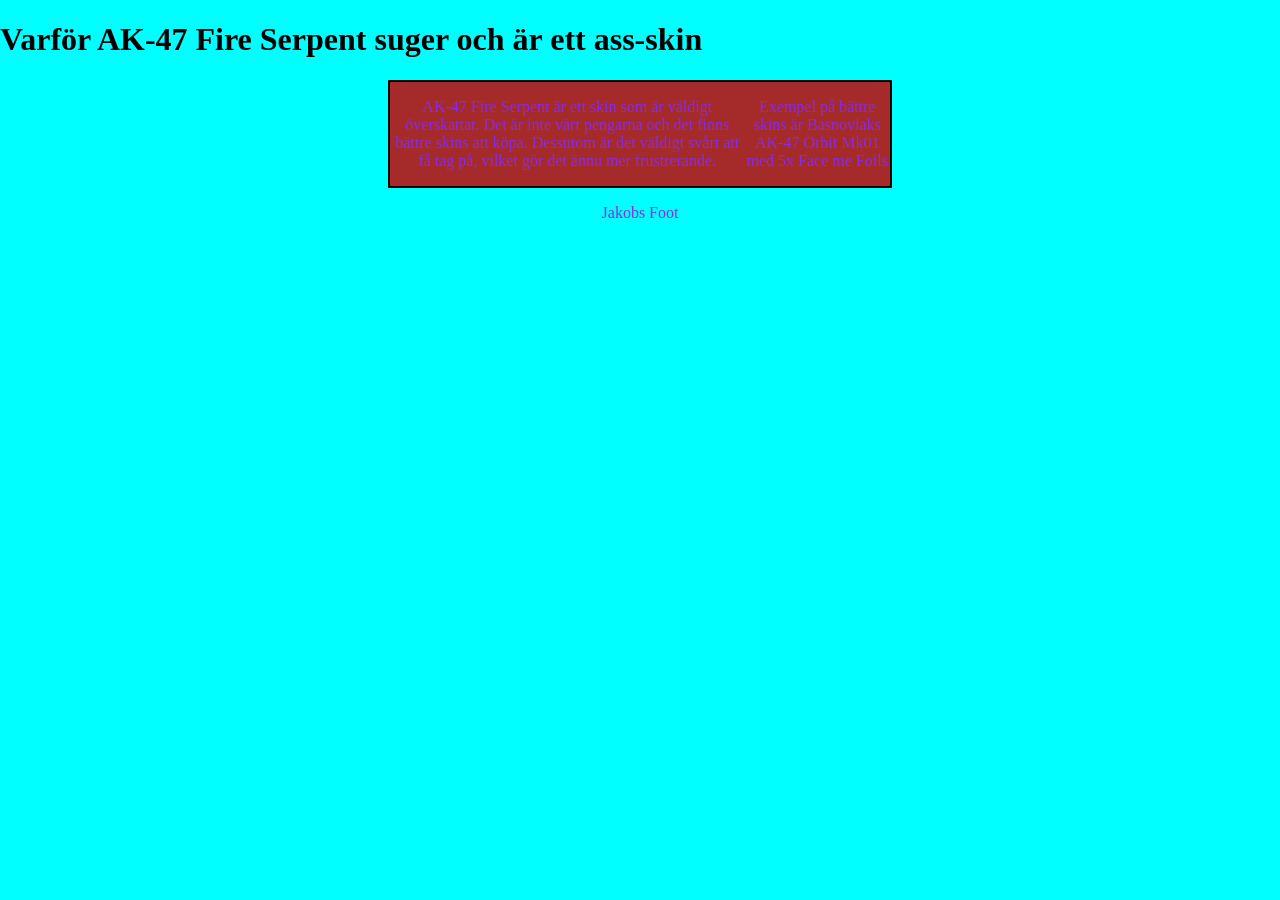
<file: index.html>
<!DOCTYPE html>
<html lang="en">
<head>
    <meta charset="UTF-8">
    <meta name="viewport" content="width=device-width, initial-scale=1.0">
    <title>Document</title>
    <link rel="stylesheet" href="styling.css">
</head>
<body>
    <h1>Varför AK-47 Fire Serpent suger och är ett ass-skin</h1>
    <div>
        <p>AK-47 Fire Serpent är ett skin som är väldigt överskattat. Det är inte värt pengarna och det finns bättre skins att köpa. Dessutom är det väldigt svårt att få tag på, vilket gör det ännu mer frustrerande.</p>
        <p>Exempel på bättre skins är Basnoviaks AK-47 Orbit Mk01 med 5x Face me Foils</p>
    </div>
    <footer>
        <p>Jakobs Foot</p>
    </footer>
</body>
</html>
</file>
<file: styling.css>
body{
    background-color: aqua;
    margin: 0;
}
div{
    display: flex;
    justify-content: center;
    align-items: center;
    border: solid black 2px;
    width: 500px;
    margin: auto;
    background-color: brown;
}

p{
    font-size: 1rem;
    color: blueviolet;
    text-align: center;
}
</file>
